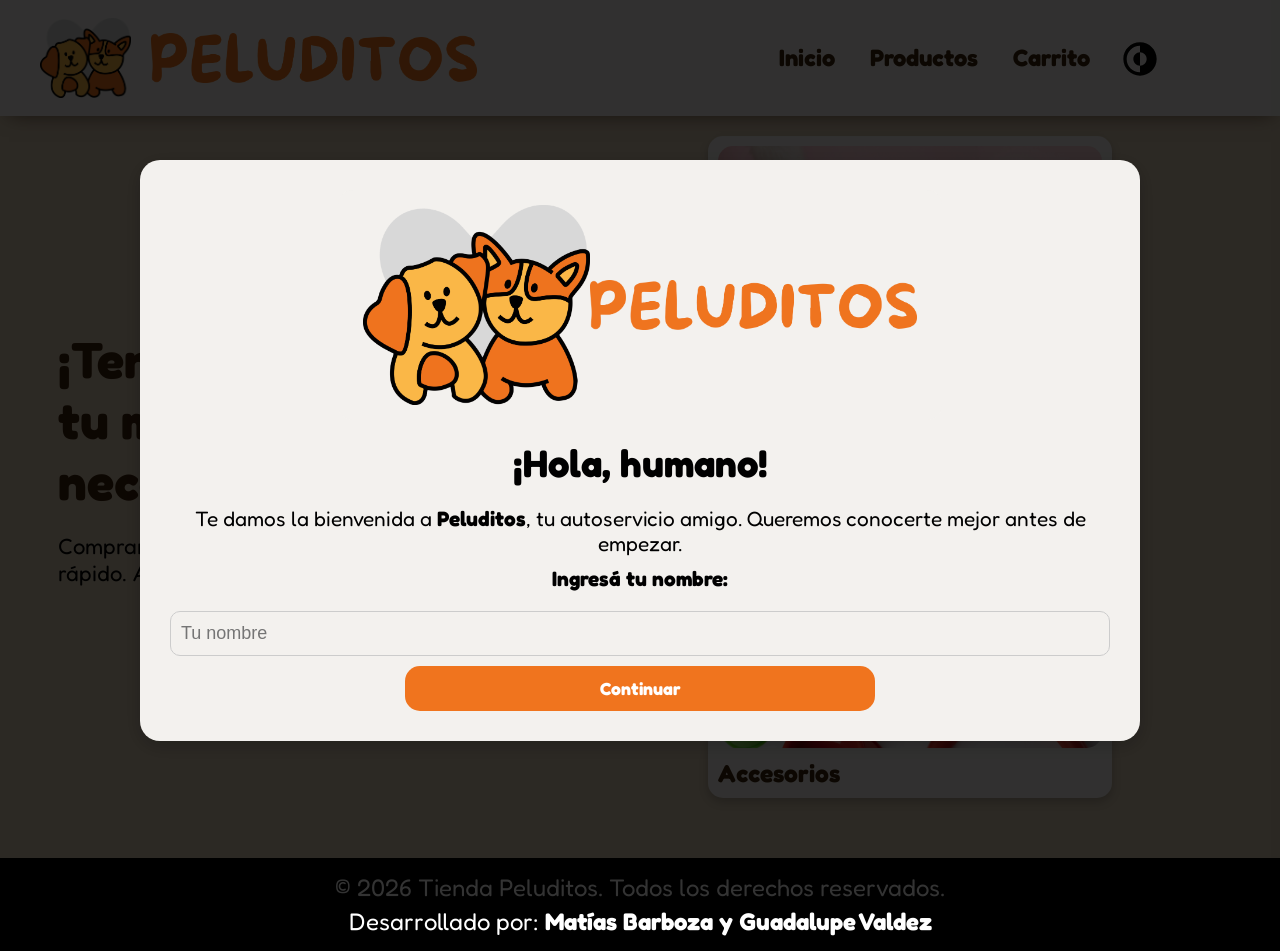
<file: frontend/views/index.html>
<!DOCTYPE html>
<html lang="es">

<head>
    <meta charset="UTF-8">
    <meta name="viewport" content="width=device-width, initial-scale=1.0">
    <link href="https://fonts.googleapis.com/css2?family=Fredoka:wght@400;600&display=swap" rel="stylesheet">
    <title>Peluditos Pet Shop</title>
    <link rel="apple-touch-icon" sizes="180x180" href="../assets/favicon_io/apple-touch-icon.png">
    <link rel="icon" type="image/png" sizes="32x32" href="../assets/favicon_io/favicon-32x32.png">
    <link rel="icon" type="image/png" sizes="16x16" href="../assets/favicon_io/favicon-16x16.png">
    <meta name="view-transition" content="same-origin">
    <link rel="stylesheet" href="../css/styles.css">
</head>

<body>
    <!----Modal bienvenida---->
    <div id="overlay-bienvenida" class="hidden">
        <div id="modal-bienvenida">
            <div class="logo-vertical">
                <img class="img-logo-modal" src="../assets/img/logo.png" alt="logo" height="80px">
                <img src="../assets/img/texto-peluditos.png" alt="texto-peluditos" height="50px">
            </div>
            <h2>¡Hola, humano!</h2>
            <p>
                Te damos la bienvenida a <strong>Peluditos</strong>,
                tu autoservicio amigo. Queremos conocerte mejor antes
                de empezar.
            </p>
            <p><strong>Ingresá tu nombre:</strong></p>
            <input type="text" id="nombre" placeholder="Tu nombre">
            <button class="btn btn-primary" id="btn-continuar" type="button">Continuar</button>
        </div>
    </div>
    <!----Header---->
    <div id="header-container"></div>
    <!----Main---->
    <main class="main-center">
        <!----Hero---->
        <div class="hero-container">
            <section class="hero-container-left">
                <h1 class="title-primary">¡Tenemos todo lo que tu mejor amigo necesita!</h1>
                <p class="text-primary">
                    Comprar para tu mascota ahora es más fácil y rápido. 
                    Armá tu pedido y retiralo por caja.
                </p>
            </section>
            <section class="hero-container-right">
                <button class=" btn btn-category" data-cat="comida">
                    <img class="img-category" src="../assets/img/alimentos-logo.jpg" alt="Alimentos">
                    <span class="medium-text">Alimentos</span>
                </button>
                <button class="btn btn-category" data-cat="accesorio">
                    <img class="img-category" src="../assets/img/accesorios-logo.jpg" alt="Accesorios">
                    <span class="medium-text">Accesorios</span>
                </button>
            </section>
        </div>
    </main>

    <!----Footer---->
    <div id="footer-container"></div>

    <script type="module" src="../js/main.js"></script>

</html>
</file>
<file: frontend/css/styles.css>
/* =========================
  VARIABLES
   ========================= */
:root {
  --color-bg: #d9cab2;
  --color-bg-light: #f3f1ee;
  --color-primary: #f0741e;
  --color-primary-dark: #d65f12;
  --color-secondary: #fbb847;
  --color-brown: #3f230b;
  --color-black: #000000;
  --color-title-primary: #3f230b;
  --color-text-primary: #000000;
  --color-white: #ffffff;
  --color-gray: #333;
  --color-light-gray: #7d7d7d;
  --color-bg-input: #f3f1ee;
  --color-text-btn-primary: #ffffff;
}

/* =========================
  RESET
   ========================= */
* {
  margin: 0;
  padding: 0;
  box-sizing: border-box;
}

html,
body {
  height: 100%;
}

body {
  font-family: "Fredoka", sans-serif;
  background-color: var(--color-bg);
  display: flex;
  flex-direction: column;
  transition:
    background-color 0.3s ease,
    color 0.1s ease;
}

main {
  flex: 1;
  display: block;
}

button {
  font-family: "Fredoka", sans-serif;
  font-weight: 500;
}

span {
  display: flex;
  justify-content: center;
  align-items: center;
}

.main-center {
  display: flex;
  align-items: center;
  justify-content: center;
}

/* Clase creada para ocultar overlays / modales */
.hidden {
  display: none !important;
}

.text-primary {
  color: var(--color-text-primary);
  font-size: clamp(1.05rem, 0.6vw + 0.9rem, 1.5rem);
}

@view-transition {
  navigation: auto;
}

/* =========================
  BOTONES
   ========================= */
.btn {
  background-color: transparent;
  font-family: "Fredoka", sans-serif;
  font-weight: 700;
  padding: 10px;
  border-radius: 15px;
  border: none;
  cursor: pointer;
  min-height: 45px;
  font-size: 1.1rem;
}

.btn-primary {
  background-color: var(--color-primary);
  color: var(--color-text-btn-primary);
  font-size: 1.5rem;
  padding: 10px;
}

.btn-primary:hover {
  background-color: var(--color-primary-dark);
}

.btn-ghost {
  background-color: rgba(255, 255, 255, 0.25);
  color: var(--color-brown);
  font-size: 2rem;
}

.btn-ghost:hover {
  background-color: rgba(255, 255, 255, 0.5);
}

/* =========================
  HEADER
   ========================= */
#header {
  width: 100%;
  background-color: var(--color-bg-light);
  padding: 10px 20px;
  display: flex;
  justify-content: space-between;
  align-items: center;
  box-shadow: 1px 6px 19px -8px rgba(63, 35, 11, 0.75);
  -webkit-box-shadow: 1px 6px 19px -8px rgba(63, 35, 11, 0.75);
  -moz-box-shadow: 1px 6px 19px -8px rgba(63, 35, 11, 0.75);
}

#header-container {
  position: sticky;
  top: 0;
  z-index: 1000;
}

.header-content {
  display: flex;
  align-items: center;
  width: 100%;
  justify-content: space-between;
  margin-right: 100px;
  flex-wrap: wrap;
  gap: 10px;
}

.header-logo {
  display: flex;
  align-items: center;
  gap: 20px;
  padding: 8px 20px;
  border-radius: 15px;
  background-color: var(--color-bg-light);
}

.header-nav a {
  color: var(--color-brown);
  margin: 0 10px;
  text-decoration: none;
  font-size: clamp(1.1rem, 0.6vw + 1rem, 1.6rem);
  font-weight: 700;
  transition: 0.2s;
}

.header-nav a:hover {
  color: var(--color-primary);
}


#saludo {
  font-weight: bold;
  font-size: clamp(1rem, 0.6vw + 0.9rem, 1.5rem);
  color: var(--color-primary);
  padding-left: 20px;
}

/* =========================
  SEARCH BAR
   ========================= */
.search-bar {
  display: flex;
  align-items: center;
  justify-content: space-between;
  padding: 10px 20px;
  width: 100%;
  max-width: 400px;
  max-height: 60px;
  background-color: var(--color-white);
  border-radius: 15px;
  border: 0.25px solid var(--color-bg);
}

.search-bar:hover {
  border-color: var(--color-brown);
}

.search-btn {
  display: flex;
  justify-content: center;
  align-items: center;
  border: none;
  background: transparent;
  cursor: pointer;
}

.busquedaId {
  height: 100px;
}

input[type="text"] {
  border: none;
  font-size: 18px;
  background: transparent;
  width: 100%;
}

input[type="number"] {
  border: none;
  font-size: 18px;
}

select {
  border: none;
  font-size: 18px;
}

input:focus {
  outline: none;
}

.name-container {
  align-items: end;
}

/* =========================
  HERO
   ========================= */
.title-primary {
  color: var(--color-brown);
  font-size: clamp(1.8rem, 2.2vw + 1.4rem, 3.4rem);
}

.hero-container {
  display: flex;
  justify-content: space-around;
  align-items: center;
  width: min(1300px, 94%);
  margin: 0 auto;
  gap: 40px;
  padding: 20px;
}

.hero-container-left {
  max-width: 500px;
}

.hero-container-left p {
  margin: 20px 0;
}

#ver-productos-btn {
  background-color: var(--color-primary);
  color: var(--color-white);
  border: none;
  padding: 12px 20px;
  border-radius: 25px;
  cursor: pointer;
  font-weight: bold;
  font-size: 1.25rem;
  transition: 0.3s;
  min-height: 60px;
  letter-spacing: 1px;
}

#ver-productos-btn:hover {
  background-color: var(--color-primary-dark);
}

.hero-container-right {
  display: flex;
  justify-content: center;
  width: auto;
  align-items: center;
  gap: 30px;
  flex-wrap: wrap;
}

.img-category {
  height: clamp(160px, 20vw, 300px);
  max-width: 100%;
  width: auto;
  object-fit: contain;
  border: none;
  border-radius: 15px;
}

.btn-category {
  display: flex;
  flex-direction: column;
  gap: 10px;
  background-color: var(--color-bg-light);
  box-shadow: 0 4px 10px rgba(0, 0, 0, 0.2);
  transition: 0.3s;
  transition: transform 0.3s ease-in-out;
}

.btn-category:hover {
  transform: scale(1.05);
  box-shadow: 0 8px 20px rgba(0, 0, 0, 0.5);
}

.medium-text {
  font-size: clamp(1.1rem, 0.8vw + 0.9rem, 1.6rem);
  color: var(--color-title-primary);
}

#fingerprint {
  font-size: 150px;
  padding: 50px;
  background-color: #ccc;
  border: 10px dotted var(--color-brown);
  border-radius: 50%;
}

/* =========================
  MODAL BIENVENIDA
   ========================= */
#overlay-bienvenida {
  position: fixed;
  top: 0;
  left: 0;
  width: 100vw;
  height: 100vh;
  background-color: rgba(0, 0, 0, 0.8);
  display: flex;
  justify-content: center;
  align-items: center;
  padding: 20px;
  z-index: 9999;
}

#overlay-bienvenida.hidden {
  display: none !important;
}

#modal-bienvenida {
  display: flex;
  flex-wrap: wrap;
  justify-content: center;
  align-items: center;
  flex-direction: column;
  background: var(--color-bg-light);
  padding: 30px;
  border-radius: 20px;
  text-align: center;
  box-shadow: 0 5px 20px rgba(0, 0, 0, 0.2);
  width: 1000px;
  max-width: 100%;
  max-height: 90vh;
  overflow-y: auto;
}

#modal-bienvenida input {
  width: 100%;
  margin: 10px 0;
  padding: 10px;
  border-radius: 10px;
  border: 1px solid #ccc;
  min-height: 45px;
}

#modal-bienvenida button {
  width: 50%;
  background-color: var(--color-primary);
  color: var(--color-white);
  border: none;
  padding: 10px;
  font-size: 1.1rem;
  border-radius: 15px;
  cursor: pointer;
  min-height: 45px;
}

#modal-bienvenida button:hover {
  background-color: var(--color-primary-dark);
}

/* Insignia del logo dentro del modal: mismo criterio, sigue el fondo
   del tema para calzar con el logo correspondiente (claro/oscuro). */
.logo-vertical {
  max-width: 100%;
  display: flex;
  justify-content: center;
  align-items: center;
  margin-bottom: 20px;
  padding: 15px 25px;
  border-radius: 15px;
  background-color: var(--color-bg-light);
}

.img-logo-modal {
  min-height: 200px;
  max-width: 100%;
}

#modal-bienvenida h2 {
  font-size: clamp(1.5rem, 1.8vw + 1.2rem, 2.4rem);
  margin-bottom: 20px;
}

#modal-bienvenida p {
  font-size: clamp(1rem, 0.6vw + 0.85rem, 1.3rem);
  margin-bottom: 10px;
}

/* =========================
PRODUCTOS
========================= */
.products-container,
.seccion-mensaje {
  display: flex;
  flex-direction: column;
  align-items: center;
  justify-content: center;
  height: auto;
  width: 100%;
}

.products-header {
  color: var(--color-brown);
  display: flex;
  flex-direction: column;
  width: min(1300px, 94%);
  margin: 0 auto;
  padding: 20px;
  font-size: clamp(1rem, 0.6vw + 0.85rem, 1.3rem);
}

.products-header h2 {
  margin-bottom: 20px;
}

#btn-abrir-filtros {
  align-self: flex-end;
}

.filters-nav {
  display: flex;
  font-size: clamp(1rem, 0.7vw + 0.85rem, 1.4rem);
  gap: 10px;
  flex-wrap: wrap;
}

.products-grid {
  display: grid;
  grid-template-columns: repeat(auto-fit, minmax(210px, 1fr));
  gap: 20px;
  width: min(1300px, 94%);
  margin: 0 auto;
}

.product-card {
  display: flex;
  flex-direction: column;
  justify-content: space-between;
  background: var(--color-white);
  border-radius: 20px;
  padding: 15px;
  width: 100%;
  min-height: 300px;
  text-align: center;
  box-shadow: 0 4px 10px rgba(0, 0, 0, 0.1);
  transition: 0.3s;
}

.product-card:hover {
  box-shadow: 0 8px 20px rgba(0, 0, 0, 0.2);
}

.product-card img {
  max-width: 200px;
  height: 200px;
  object-fit: contain;
  border-radius: 15px;
}

.product-info {
  margin-top: auto;
  text-align: start;
  gap: 10px;
}

.product-title {
  font-size: clamp(1.1rem, 0.8vw + 0.9rem, 1.5rem);
  font-weight: bold;
  color: var(--color-brown);
}

.product-prices {
  display: flex;
  flex-direction: column;
  flex-wrap: wrap;
  justify-content: center;
  gap: 10px;
  margin: 10px 0;
  text-align: left;
}

.product-prices p {
  font-size: 1.5rem;
  color: var(--color-brown);
}

.product-prices span {
  font-size: 1.25rem;
  color: var(--color-light-gray);
}

.product-actions {
  display: flex;
  justify-content: center;
  gap: 5px;
  flex-wrap: wrap;
}

.quantity-container {
  background-color: var(--color-bg-input);
  display: flex;
  justify-content: center;
  align-items: center;
  border: 0.5px solid var(--color-bg);
  border-radius: 10px;
  gap: 10px;
  width: fit-content;
}

.quantity-container:hover {
  border-color: var(--color-brown);
}

.product-quantity-input {
  width: 40px;
  text-align: center;
  border: none;
  font-size: 1.5rem;
  background-color: transparent;
}

.btn-minus,
.btn-plus {
  font-size: 1.5rem;
  color: var(--color-light-gray);
}

.no-products {
  font-size: 1.5rem;
  color: var(--color-light-gray);
  text-align: center;
  margin-top: 20px;
}

/* =========================
  CARRITO
   ========================= */
.cart {
  padding: 30px;
  width: 100%;
  display: flex;
  flex-direction: column;
  align-items: center;
  color: var(--color-text-primary);
}

.cart h2 {
  margin-bottom: 20px;
  font-size: clamp(1.8rem, 2vw + 1.5rem, 3rem);
}

.cart-table {
  padding: 30px;
  background-color: var(--color-white);
  width: min(900px, 92%);
  margin: 0 auto 20px auto;
  border-radius: 15px;
  font-size: clamp(1rem, 0.6vw + 0.85rem, 1.3rem);
  text-align: center;
  display: block;
  overflow-x: auto;
  white-space: nowrap;
}

.cart-table thead,
.cart-table tbody {
  display: table;
  width: 100%;
}

.th-cart {
  font-size: clamp(1.1rem, 0.8vw + 0.9rem, 1.5rem);
  text-align: center;
  color: var(--color-title-primary);
  padding-bottom: 20px;
}

.td-quantity,
.td-price,
.td-delete {
  text-align: center;
  vertical-align: middle;
}

.td-total-price {
  font-size: clamp(1.2rem, 0.8vw + 1rem, 1.6rem);
}
.cart-product-info {
  display: flex;
  justify-content:space-around;
  align-items: center;
  gap: 10px;
  white-space: normal;
}

.cart-product-info img {
  border-radius: 10px;
  max-height: 100px;
}

.btn-fin-container {
  display: flex;
  justify-content: center;
  flex-wrap: wrap;
  gap: 10px;
}
.btn-continue, .btn-fin {
  font-size: clamp(1.1rem, 0.7vw + 0.9rem, 1.5rem);
}
/* =========================
  TICKET
   ========================= */
.ticket-section {
  width: 100%;
  display: flex;
  flex-direction: column;
  justify-content: center;
  gap: 40px;
  align-items: center;
  padding: 60px 20px;
}

.ticket-section h2 {
  color: var(--color-brown);
  font-size: clamp(1.5rem, 1.5vw + 1.2rem, 2.2rem);
  text-align: center;
}

.ticket-container {
  display: flex;
  flex-direction: column;
  background-color: var(--color-bg-light);
  border-radius: 15px;
  padding: 20px 40px;
  width: 100%;
  max-width: 500px;
}

.ticket-container h3 {
  text-align: center;
  font-size: 1.5rem;
  color: var(--color-brown);
  padding: 5px;
  margin-bottom: 10px;
}

.ticket-btn-container {
  display: flex;
  justify-content: center;
  flex-wrap: wrap;
  gap: 10px;
}

.ticket-table {
  list-style: none;
  text-align: left;
  width: 100%;
  border-collapse: collapse;
  display: block;
  overflow-x: auto;
}

.ticket-table thead,
.ticket-table tbody {
  display: table;
  width: 100%;
  table-layout: fixed;
}

.ticket-table thead,
th {
  border-bottom: 1px solid #ccc;
  text-align: left;
}

.ticket-table td,
th {
  padding: 8px 15px 8px 0;
}

.ticket-table td:not(:first-child),
.ticket-table th:not(:first-child) {
  text-align: right;
}

.ticket-table td:last-child,
.ticket-table th:last-child {
  padding-right: 0;
}

.ticket-table tr:nth-child(even) {
  background-color: #f2f2f2;
}

.ticket-product {
  display: flex;
  justify-content: space-between;
}

.ticket-total {
  display: flex;
  justify-content: space-between;
  margin-top: auto;
}

.divider {
  height: 1px;
  background-color: #ccc;
  margin: 10px 0;
}

/* =========================
AGREGAR PRODUCTO
========================= */
.add-product-grid label,
#updateProduct-form label {
  font-size: 1.5rem;
}

.form-container h2 {
  text-align: center;
  font-size: clamp(1.6rem, 1.5vw + 1.3rem, 2.2rem);
  margin-top: 10px;
}

.add-product-grid,
#updateProduct-form {
  display: grid;
  text-align: center;
  grid-template-columns: repeat(2, 1fr);
  gap: 20px;
  padding: 20px;
  width: min(600px, 92%);
  margin: 0 auto;
}

.add-product-grid input {
  font-size: large;
}

#updateProduct-form {
  width: 100%;
  background-color: var(--color-bg-light);
  border-radius: 10px;
  box-shadow: 0 4px 10px rgba(0, 0, 0, 0.1);
  transition: 0.3s;
}

.mensaje {
  font-size: x-large;
  margin-top: 50px;
  padding: 20px;
  border-radius: 5px;
  /* estilos comunes a todos los mensajes */
}

.mensaje-exito {
  background-color: green;
  color: white;
}

.mensaje-error {
  background-color: red;
  color: white;
}

.login-header {
  text-align: center;
}

/* =========================
FOOTER
========================= */
footer {
  display: flex;
  flex-direction: column;
  background-color: var(--color-black);
  text-align: center;
  padding: 15px;
  margin-top: 40px;
  gap: 5px;
}

#footer-container {
  color: #ffffff;
  font-size: 1.5rem;
}

.admin-link {
  text-decoration: none;
  color: var(--color-secondary);
}

/* =========================
  MODAL DE CONFIRMACIÓN GENÉRICO
   ========================= */
.modal-overlay {
  position: fixed;
  top: 0;
  left: 0;
  width: 100%;
  height: 100%;
  background-color: rgba(0, 0, 0, 0.6);
  display: flex;
  justify-content: center;
  align-items: center;
  z-index: 1000;
  padding: 20px;
  transition: opacity 0.3s ease;
}

.modal-content {
  display: flex;
  flex-direction: column;
  background-color: var(--color-white);
  padding: 30px;
  border-radius: 15px;
  width: 90%;
  max-width: 400px;
  text-align: center;
  gap: 10px;
  box-shadow: 0 5px 15px rgba(0, 0, 0, 0.3);
}

.modal-content h3 {
  font-size: clamp(1.4rem, 1vw + 1.2rem, 1.8rem);
  margin-bottom: 15px;
  color: var(--color-brown);
}

.modal-content p {
  margin-bottom: 25px;
  font-size: clamp(1rem, 0.6vw + 0.85rem, 1.3rem);
  color: var(--color-gray);
}

.modal-actions {
  display: flex;
  justify-content: center;
  flex-wrap: wrap;
  gap: 15px;
}

#modal-btn-cancel {
  font-size: clamp(1rem, 0.6vw + 0.85rem, 1.3rem);
}
/* =========================
  DARK MODE
   ========================= */
body.dark-mode {
  --color-bg: #1a1614;
  --color-bg-light: #2c2723;
  --color-brown: #f3f1ee;
  --color-black: #0a0908;
  --color-light-gray: #b0b0b0;
  --color-white: #222;
  --color-text-primary: #ffffff;
  --color-title-primary: #ffffff;
  --color-bg-input: #756e6e;
}

body.dark-mode .search-bar:hover {
  border-color: var(--color-primary);
}

body,
.product-card,
.cart-table,
.ticket-container,
#modal-bienvenida {
  transition:
    background-color 0.3s ease,
    color 0.1s ease;
}

/* =========================
  RESPONSIVE — 3 cortes: PC estándar (base), Tablet, Celular
   Los tamaños de fuente ya son fluidos (clamp) en los estilos base,
   así que estos cortes ajustan sobre todo layout: columnas, anchos y espaciados.
   ========================= */

/* =========================
   TABLET (hasta 1024px)
   ========================= */
@media (max-width: 1024px) {
  .header-content {
    margin-right: 0;
    justify-content: center;
    gap: 15px;
  }

  #header {
    padding: 10px 15px;
  }

  .search-bar {
    order: 3;
    max-width: 100%;
  }

  .hero-container {
    flex-wrap: wrap;
    justify-content: center;
    text-align: center;
  }

  .hero-container-left {
    max-width: 100%;
  }

  .products-grid {
    grid-template-columns: repeat(2, minmax(180px, 1fr));
    width: min(700px, 90%);
  }

  .cart-table {
    width: min(700px, 90%);
  }

  #btn-abrir-filtros {
    margin-left: 0;
  }

  .add-product-grid,
  #updateProduct-form {
    grid-template-columns: 1fr 1fr;
  }
}

/* =========================
   CELULAR (hasta 600px)
   ========================= */
@media (max-width: 600px) {
  .header-content {
    flex-direction: column;
    align-items: stretch;
  }

  .header-logo {
    justify-content: center;
  }

  .header-nav {
    justify-content: center;
    flex-wrap: wrap;
  }

  #saludo {
    padding-left: 0;
    text-align: center;
  }

  .hero-container-right {
    width: 100%;
  }

  .btn-category {
    width: 100%;
  }

  #modal-bienvenida {
    padding: 20px;
    border-radius: 15px;
  }

  .img-logo-modal {
    min-height: 100px;
  }

  .logo-vertical img {
    height: 60px;
  }

  .products-grid {
    grid-template-columns: repeat(2, minmax(0, 1fr));
    width: 94%;
    gap: 12px;
  }

  .products-header {
    align-items: center;
    text-align: center;
  }

  .filters-nav {
    justify-content: center;
  }

  .product-card {
    min-height: auto;
    padding: 10px;
  }

  .product-card img {
    height: 140px;
  }

  .cart-table {
    width: 94%;
    padding: 15px;
  }

  .ticket-container {
    padding: 15px 20px;
  }

  .ticket-section {
    padding: 30px 15px;
  }

  .btn-fin-container,
  .ticket-btn-container {
    flex-direction: column;
    width: 100%;
  }

  .btn-fin-container .btn,
  .ticket-btn-container .btn {
    width: 100%;
  }

  footer {
    padding: 12px;
    font-size: 0.85rem;
  }

  .add-product-grid,
  #updateProduct-form {
    grid-template-columns: 1fr;
    width: 94%;
  }

  .login-container {
    padding: 25px 20px;
  }
}

.login-btn-container {
  display: flex;
  justify-content: center;
  gap: 30px;
  width: 100%;
}

.login-title {
  margin-top: 40px;
  font-size: clamp(1.8rem, 2vw + 1.3rem, 2.6rem);
}

#login-form {
  display: flex;
  flex-direction: column;
  justify-content: space-between;
  gap: 50px;
  width: 100%;
}

.login-form-container {
  display: flex;
  flex-direction: column;
  gap: 10px;
}

.login-container {
  display: flex;
  flex-direction: column;
  background-color: var(--color-bg-light);
  justify-content: space-between;
  align-items: center;
  min-height: 60%;
  width: min(500px, 92%);
  margin: 0 auto;
  box-shadow: 0 4px 10px rgba(0, 0, 0, 0.1);
  border-radius: 15px;
  padding: 30px clamp(20px, 6vw, 60px);
  font-size: clamp(1.1rem, 0.7vw + 0.9rem, 1.5rem);
}

.form-container {
  display: flex;
  width: 100%;
}

#login-form label {
  margin-bottom: 20px;
  font-size: clamp(1.1rem, 0.8vw + 0.95rem, 1.6rem);
}

input#pass,
input#user {
  width: 100%;
  background-color: var(--color-white);
  font-size: 20px;
  padding: 10px;
  vertical-align: middle;
  border-radius: 10px;
  border: 0.5px solid #b0b0b0;
}

input.btn.btn-primary {
  font-size: 1.5rem;
}

#btn-toggle-pass {
  position: absolute;
  right: 10px;
  top: 50%;
  transform: translateY(-50%);
  background: none;
  border: none;
  cursor: pointer;
  color: #7d7d7d;
  display: flex;
  align-items: center;
  padding: 0;
}


/* 1. Forzamos el contenedor flex */
.header-nav {
  display: flex !important;
  align-items: center !important;
  gap: 15px;
}

.nav-btn {
  display: inline-flex;
  align-items: center;
  line-height: 1 !important;
}

#btn-theme-toggle {
  background: transparent !important;
  border: none !important;
  padding: 0 !important;
  margin-left: 5px;

  display: inline-flex !important;
  align-items: center !important;
  justify-content: center !important;
  cursor: pointer;
  position: relative;
  top: 1px; 
}

#btn-theme-toggle svg {
  margin-top: auto;
  width: 40px !important; 
  height: 40px !important;
  display: block;
}
</file>
